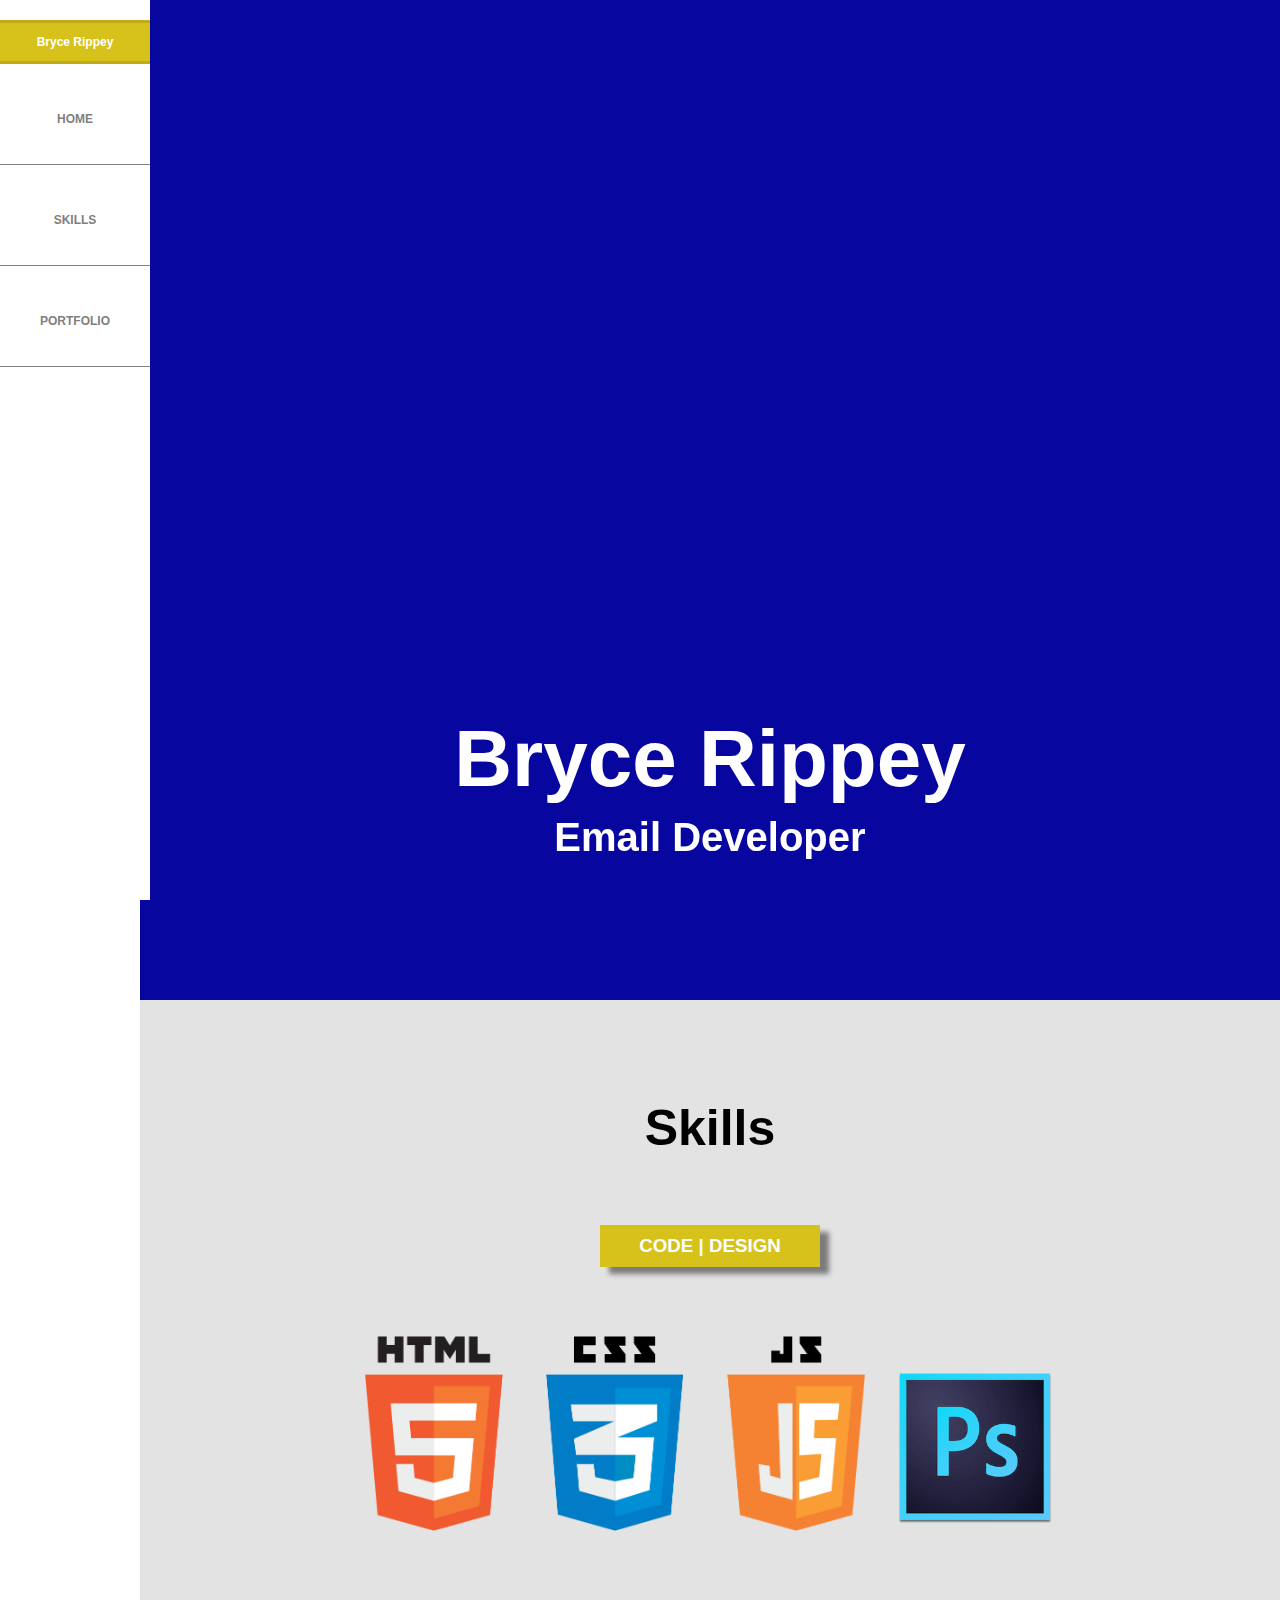
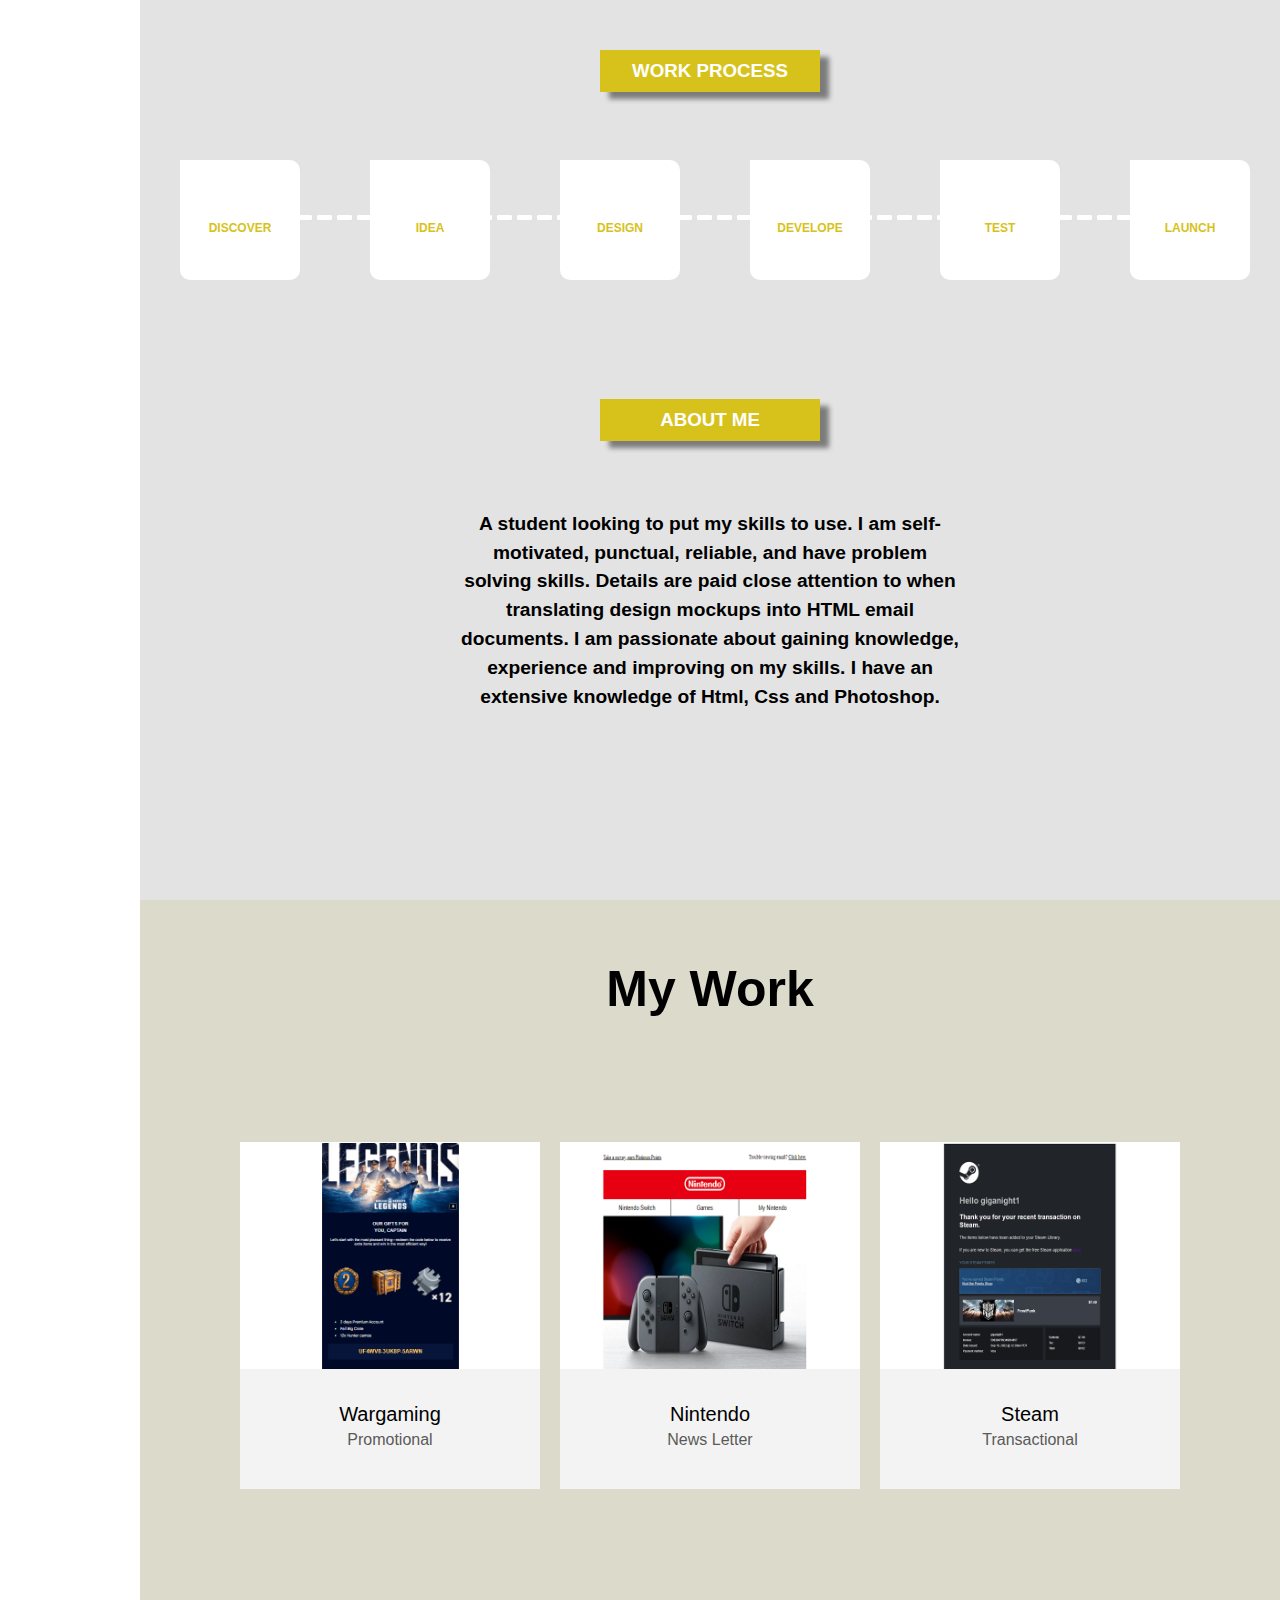
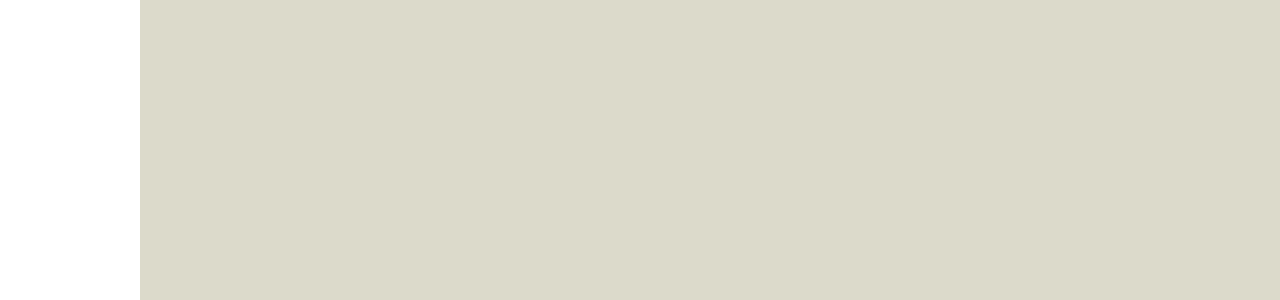
<file: index.html>
<!DOCTYPE html>
<html lang="en">
<head>
   <meta charset="UTF-8">
   <meta http-equiv="X-UA-Compatible" content="IE=edge">
   <meta name="viewport" content="width=device-width, initial-scale=1.0">
   <link rel="stylesheet" href="style.css">
   <link rel="stylesheet" href="https://cdnjs.cloudflare.com/ajax/libs/font-awesome/6.2.0/css/all.min.css" integrity="sha512-xh6O/CkQoPOWDdYTDqeRdPCVd1SpvCA9XXcUnZS2FmJNp1coAFzvtCN9BmamE+4aHK8yyUHUSCcJHgXloTyT2A==" crossorigin="anonymous" referrerpolicy="no-referrer" />
   <title>Portfolio</title>
</head>
<body>
   <div class="container">
      <!--Navigation-->
      <div class="side-nav">
         <div class="side-nav-container">
            <div class="logo-section">
               <i class="fa-regular fa-envelope"></i>
            </div>
            <div class="nav-name">
               <p>Bryce Rippey</p>
            </div>
            <div class="nav-link">
               <a href="#head"><i class="fa-solid fa-house"></i>HOME</a>
            </div>
            <div class="nav-link">
               <a href="#skills"><i class="fa-regular fa-user"></i>SKILLS</a>
            </div>
            <div class="nav-link">
               <a href="#portfolio"><i class="fa-solid fa-briefcase"></i>PORTFOLIO</a>
            </div>
         </div>
            
      </div>
         <!--Nav Width Placeholder-->
      <div class="placeholder"></div>
         <!--Content Section-->
      <div class="content-section">
            <div class="content-container">
               <!--Home Section-->
               <div id="head">
                  <div class="head-title">
                     <h1>Bryce Rippey</h1>
                     <h3>Email Developer</h3>
                  </div>             
               </div>
               <!--Skills Section-->
               <div id="skills">
                  <div class="skills-container">
                     <div class="skills-header">
                        <i class="fa-regular fa-user fa-user-design"></i>
                        <h1>Skills</h1>
                     </div>
                     <!--Code and Design Section-->
                     <div class="skill-title">
                        <h3>CODE | DESIGN</h3>
                     </div>
                     <div class="skill-portfolio">
                        <img class="main-3-img" src="img/html5-logo-31816.png" alt="">
                        <img class="photoshop-img" src="img/photoshop-png-logo-3085.png" alt="">
                     </div>
                     <!--Work Process Section-->
                     <div class="skill-title">
                        <h3>WORK PROCESS</h3>
                     </div>
                     <div class="process">
                        <div class="process-container">
                           <div class="process-block">
                              <i class="fa-regular fa-message fa-process"></i>
                              <p>DISCOVER</p>
                           </div>
                           <div class="process-block">
                              <i class="fa-regular fa-lightbulb fa-process"></i>
                              <p>IDEA</p>
                           </div>
                           <div class="process-block">
                              <i class="fa-solid fa-swatchbook fa-process"></i>
                              <p>DESIGN</p>
                           </div>
                           <div class="process-block">
                              <i class="fa-solid fa-laptop-code fa-process"></i>
                              <p>DEVELOPE</p>
                           </div>
                           <div class="process-block">
                              <i class="fa-solid fa-display fa-process"></i>
                              <p>TEST</p>
                           </div>
                           <div class="process-block">
                              <i class="fa-solid fa-rocket fa-process"></i>
                              <p>LAUNCH</p>
                           </div>
                           <div class="bar-box-section">
                              <div class="bar-box"></div>
                              <div class="bar-box"></div>
                              <div class="bar-box"></div>
                              <div class="bar-box"></div>
                              <div class="bar-box"></div>
                              <div class="bar-box"></div>
                              <div class="bar-box"></div>
                              <div class="bar-box"></div>
                              <div class="bar-box"></div>
                              <div class="bar-box"></div>
                              <div class="bar-box"></div>
                              <div class="bar-box"></div>
                              <div class="bar-box"></div>
                              <div class="bar-box"></div>
                              <div class="bar-box"></div>
                              <div class="bar-box"></div>
                              <div class="bar-box"></div>
                              <div class="bar-box"></div>
                              <div class="bar-box"></div>
                              <div class="bar-box"></div>
                              <div class="bar-box"></div>
                              <div class="bar-box"></div>
                              <div class="bar-box"></div>
                              <div class="bar-box"></div>
                              <div class="bar-box"></div>
                              <div class="bar-box"></div>
                              <div class="bar-box"></div>
                              <div class="bar-box"></div>
                              <div class="bar-box"></div>
                              <div class="bar-box"></div>
                              <div class="bar-box"></div>
                              <div class="bar-box"></div>
                              <div class="bar-box"></div>
                              <div class="bar-box"></div>
                              <div class="bar-box"></div>
                              <div class="bar-box"></div>
                              <div class="bar-box"></div>
                              <div class="bar-box"></div>
                              <div class="bar-box"></div>
                              <div class="bar-box"></div>
                              <div class="bar-box"></div>
                              <div class="bar-box"></div>
                              <div class="bar-box"></div>
                              <div class="bar-box"></div>
                              <div class="bar-box"></div>
                              <div class="bar-box"></div>
                              <div class="bar-box"></div>
                              
                           </div>
                        </div>
                     </div>
                     <div class="skill-title">
                        <h3>ABOUT ME</h3>
                     </div>
                     <div class="about-me-section">
                        <p>A student looking to put my skills to use. I am self-motivated, punctual, reliable, and have problem solving skills. Details are paid close attention to when translating design mockups into HTML email documents. I am passionate about gaining knowledge, experience and improving on my skills. I have an extensive  knowledge of Html, Css and Photoshop.
                        </p>           
                     </div>
                  </div>
               </div>
               <!--Protfolio Section-->
               <div id="portfolio">
                  <div class="portfolio-container">
                      <!--Portfolio Header-->
                      <div class="portfolio-header">
                        <i class="fa-solid fa-briefcase fa-briefcase-size"></i>
                        <h1>My Work</h1>
                      </div>
                      <!--Portfolio Examples-->
                      <div class="portfolio-examples">
                        <div class="portfolio-examples-container">
                           <!--Example Box Section-->
                           <div class="example-box">
                              <a target="_blank" href="worldofwarships.html" target="_blank"><img src="img/WorldofWarships.PNG" alt="">
                              </a>
                              <div class="example-text-space">
                                 <p class="example-company">Wargaming</p>
                                 <p class="example-type">Promotional</p>
                              </div>                                                     
                           </div>
                           <div class="example-box">
                              <a target="_blank" href="nintendoswitchemail.html" target="_blank"><img src="img/nintendocloneemail.PNG" alt="">
                              </a>
                              <div class="example-text-space">
                                 <p class="example-company">Nintendo</p>
                                 <p class="example-type">News Letter</p>
                              </div>                                                     
                           </div>
                           <div class="example-box">
                              <a target="_blank" href="steamsupport.html"><img src="img/steamsupport.PNG" alt="">
                              </a>
                              <div class="example-text-space">
                                 <p class="example-company">Steam</p>
                                 <p class="example-type">Transactional</p>
                              </div>                                                     
                           </div>
                           
                        </div>                 
                     </div>
                  </div>
               </div>
            </div>
      
         </div>
      </div>
   </div>
   
</body>
</html>
</file>
<file: style.css>
/*desktop*/
@media only screen and (min-width: 960px){
   .side-nav{
      width: 100%;
      display: flex;
      flex-direction: column;
      z-index: 2;
      position: fixed;
      width: 150px;
      height: 100%;
      color: #fff;
      background: #fff;
   }
   .side-nav-container{
      width: 100%;
      display: flex;
      flex-direction: column;
      height: 100px;
   }
   .placeholder{
      width: 163px;
      height: 100%;
   }
}
/*midsizes*/
@media only screen and (max-width: 960px){
   
   
}
/*mobile*/
@media only screen and (max-width: 600px){
   .side-nav{
      display: flex;
      justify-content: center;
      width: 100%;
   }
   .side-nav-container{
      width: 100%;
      display: flex;

   }
   .placeholder{
      width: 0;
      height: 0;
   }
}
html {
   scroll-behavior: smooth;
 }
body{
   margin: 0;
   padding: 0;
   font-family: Arial, Helvetica, sans-serif;
}
/*Conatiner*/
.container{
   display: flex;
}

/*Side Navigation*/
.side-nav{
   width: 100%;
   display: flex;
   flex-direction: column;
   z-index: 2;
   position: fixed;
   width: 150px;
   height: 100%;
   color: #fff;
   background: #fff;
}
.side-nav-container{
   width: 100%;
   display: flex;
   flex-direction: column;
   height: 100%;
}
/*Logo Design*/
.logo-section{
   display: flex;
   justify-content: center;
   align-items: center;
}
.fa-envelope{
   display: flex;
   justify-content: center;
   align-items: center;
   font-size: 80px;
   padding: 10px;
   color: rgb(215, 194, 28);
}
/*Navigation Name*/
.nav-name{
   text-align: center;
   font-size: 12px;
   font-weight: 600;
   background-color: rgb(215, 194, 28);
   color: #fff;
   border-top: 3px solid rgb(192, 172, 25);
   border-bottom: 3px solid rgb(192, 172, 25);
}
/*Navigation Links*/
.nav-link{
   display: flex;
   flex-direction: column;
   justify-content:center;
   align-items: center;
   text-align: center;
   height: 100px;
   border-bottom: 1px solid gray;
}
.nav-link a{
   display: flex;
   justify-content: center;
   flex-direction: column;
   align-items: center;
   padding: 10px;
   text-decoration: none;
   font-size: 12px;
   font-weight: 600;
   color: grey
}
.nav-link a:hover{
   color: rgb(215, 194, 28);
}

.nav-link a:active{
   color: rgb(215, 194, 28);
}

/*Individual Navigation Links*/
.fa-house{
   font-size: 25px;
   padding-bottom: 10px;
}
.fa-user{
   font-size: 25px;
   padding-bottom: 10px;
}
.fa-briefcase{
   font-size: 25px;
   padding-bottom: 10px;
}
/*placeholder*/
.placeholder{
   width: 163px;
   height: 100%;
   background: blue;
}
/*Content Section*/
.content-section{
   display: flex;
   flex-direction: column;
   background: lightgray;
   width: 100%;
   height: 1000px;
}
#head{
   z-index: 0;
   display: flex;
   flex-direction: column;
   justify-content: end;
   align-items: center;
   height: 1000px;
   width: 100%;
   margin-bottom: 100px;
   color: #fff;
   background: blue;
   background-image: url("https://papers.co/wallpaper/papers.co-ns83-sea-wave-ocean-yellow-nature-36-3840x2400-4k-wallpaper.jpg");
   filter: grayscale(40%);
   -webkit-background-size: cover;
   -moz-background-size: cover;
   -o-background-size: cover;
   background-size: cover;
   margin-bottom: 0;
}
#head h1{
   font-size: 5em;
   margin-bottom: 10px;

}
#head h3{
   font-size: 2.5em;
   margin-top: 0;
   text-align: center;
}
.head-title{
   padding-bottom: 100px;
}
/*Skills Section*/
.skill-portfolio{
   margin-bottom: 100px;
}
#skills{
   display: flex;
   flex-direction: column;
   justify-content: center;
   align-items: center;
   z-index: 0;
   background: rgb(227, 227, 227);
   height: 1500px;
}
.skills-container{
   padding-bottom: 100px;
}
.skills-header{
   text-align: center;
}
.skills-header h1{
   margin-top: 10px;
   
   font-size: 50px;
}
.fa-user-design{
   font-size: 35px;
   color: rgb(215, 194, 28);
}
.skill-title{
   display: flex;
   justify-content: center;
   align-items: center;
   text-align: center;
   margin-top: 50px;
   margin-bottom: 50px;
}
.skill-title h3{
   width: 200px;
   padding: 10px;
   background: rgb(215, 194, 28);
   color: #fff;
   box-shadow: 9px 7px 5px 0px rgba(0,0,0,0.46);
   -webkit-box-shadow: 9px 7px 5px 0px rgba(0,0,0,0.46);
   -moz-box-shadow: 9px 7px 5px 0px rgba(0,0,0,0.46);
}
.skill-portfolio{
   display: flex;
   justify-content: center;
   align-items: center;
}
.main-3-img{
   width: 500px;
}
.photoshop-img{
   margin-left: 30px;
   margin-top: 35px;
   width: 160px;
}
/*Process Section*/
.process{
   display: flex;
   justify-content: center;
   align-items: center;
   margin-bottom: 100px;
}
.process-container{
   position: relative;
   display: flex;
}
.process-block{
   z-index: 1;
   display: flex;
   flex-direction: column;
   justify-content: center;
   align-items: center;
   text-align: center;
   padding: 0;
   margin: 0;
   width: 120px;
   height: 120px;
   background: #fff;
   border-radius: 10px;
   border-top-left-radius: 0;
   color: rgb(215, 194, 28);
   margin: 0 30px 0 40px;
}
.fa-process{
   font-size: 50px;
   margin-bottom: 15px;
}
.process-block p{
   margin: 0;
   font-weight: 600;
   font-size: 12px;
}
/*Bar Box Section*/
.bar-box-section{
   z-index: 0;
   display: flex;
   position: absolute;
   bottom: 60px;
   left: 157px;
}
.bar-box{
   width: 15px;
   height: 5px;
   border-radius: 15%;
   background: #fff;
   margin-right: 5px;
   margin-top: 3.5px;
}
/*About Me Section*/
.about-me-section{
   display: flex;
   justify-content: center;
   align-items: center;
   text-align: center;
   margin-right: 0;
}
.about-me-section p{
   width: 500px;
   display: flex;
   justify-content: center;
   align-items: center;
   font-weight: 600;
   font-size: 1.2em;
   line-height: 1.5;
   margin: 0;
}
/*Portfolio Section*/
#portfolio{
   display: flex;
   flex-direction: column;
   width: 100%;
   height: 1000px;
   background: rgb(220, 218, 203);
}
.portfolio-conatiner{
   display: flex;
   justify-content: center;
   align-items: center;
}
.portfolio-header{
   display: flex;
   flex-flow: column;
   justify-content: center;
   align-items: center;
   padding-top: 50px;
   margin-bottom: 80px;
}
.fa-briefcase-size{
   font-size: 35px;
   color: rgb(215, 194, 28);
}
.portfolio-header h1{
   margin-top: 0;
   font-size: 50px;
}
/*Portfolio Examples*/
.portfolio-examples{
   margin-top: 10px;
}
.portfolio-examples-container{
   display: flex;
   justify-content: center;
   align-items: center;
}
.example-box{
   display: flex;
   flex-direction: column;
   justify-content: center;
   align-items: center;
   width: 300px;
   background: rgb(243, 243, 243);
   margin: 10px 10px;
}
.example-box img{
   width: 300px;
}
.example-box img:hover{
   -webkit-filter: brightness(50%);
   -webkit-transition: all 1s ease;
   -moz-transition: all 1s ease;
   -o-transition: all 1s ease;
   -ms-transition: all 1s ease;
   transition: all 1s ease;
}
.example-text-space{
   padding: 10px;
   text-align: center;
}
.example-company{
   font-weight: 100;
   margin-bottom: 5px;
   font-family: Arial, Helvetica, sans-serif;
   font-size: 20px;
}
.example-type{
   margin-top: 0;
   margin-bottom: 30px;
   color: rgb(90, 90, 90);
   font-family: Arial, Helvetica, sans-serif;
   font-size: 16px;
}
</file>
